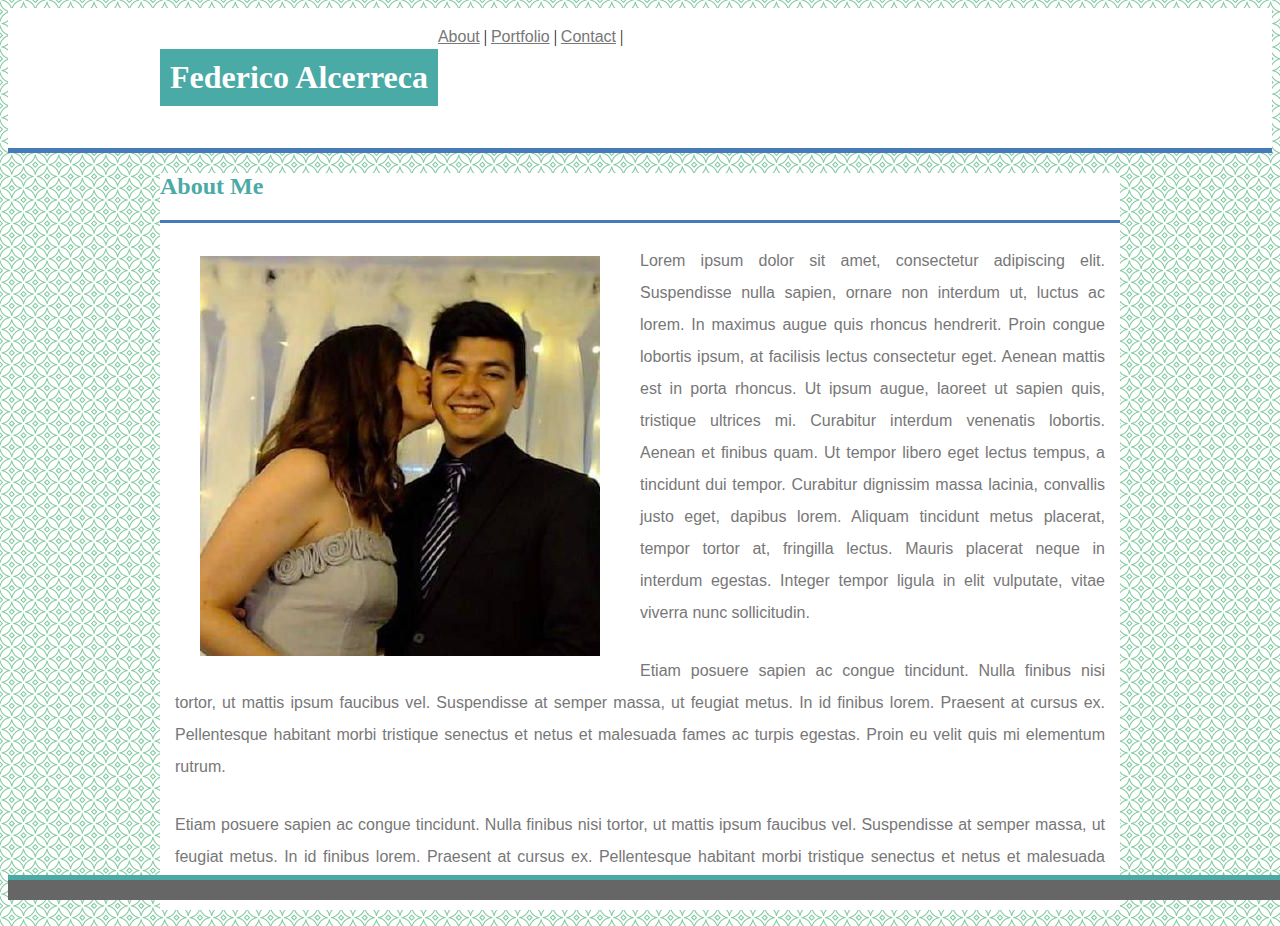
<file: index.html>
<!DOCTYPE html>
<html lang="en-us">
    <head>
        <meta charset="UTF-8">
        <meta name="viewport" content="width=device-width, initial-scale=1">
        <title>Basic Portfolio</title>
        <link rel="stylesheet" href="./assets/css/style.css"/>
    </head>
    <body>
        <header>
            <nav class="container">
                <div class="left">
                    <h1>
                        Federico Alcerreca
                    </h1>
                </div>
                <div class="right">
                    <a href="#" class="link">About</a> |
                    <a href="./portfolio.html" class="link">Portfolio</a> |
                    <a href="./contact.html" class="link">Contact</a> |
                </div>
            </nav>
        </header>
        <main>
            <h2>
                About Me
            </h2>
            <hr>
            </hr>
            <figure>
                <img src="./assets/images/Yo_Sofia.jpg" alt="Mi imagen de Perfil">
            </figure>
            <p>
                Lorem ipsum dolor sit amet, consectetur adipiscing elit. Suspendisse nulla sapien, ornare non interdum ut, luctus ac lorem. In maximus augue quis rhoncus hendrerit. Proin congue lobortis ipsum, at facilisis lectus consectetur eget. Aenean mattis est in porta rhoncus. Ut ipsum augue, laoreet ut sapien quis, tristique ultrices mi. Curabitur interdum venenatis lobortis. Aenean et finibus quam. Ut tempor libero eget lectus tempus, a tincidunt dui tempor. Curabitur dignissim massa lacinia, convallis justo eget, dapibus lorem. Aliquam tincidunt metus placerat, tempor tortor at, fringilla lectus. Mauris placerat neque in interdum egestas. Integer tempor ligula in elit vulputate, vitae viverra nunc sollicitudin.
            </p>
            <p>
                Etiam posuere sapien ac congue tincidunt. Nulla finibus nisi tortor, ut mattis ipsum faucibus vel. Suspendisse at semper massa, ut feugiat metus. In id finibus lorem. Praesent at cursus ex. Pellentesque habitant morbi tristique senectus et netus et malesuada fames ac turpis egestas. Proin eu velit quis mi elementum rutrum.
            </p>
            <p>
                Etiam posuere sapien ac congue tincidunt. Nulla finibus nisi tortor, ut mattis ipsum faucibus vel. Suspendisse at semper massa, ut feugiat metus. In id finibus lorem. Praesent at cursus ex. Pellentesque habitant morbi tristique senectus et netus et malesuada fames ac turpis egestas. Proin eu velit quis mi elementum rutrum.
            </p>
        </main>
        <footer>

        </footer>

    </body>
</html>
</file>
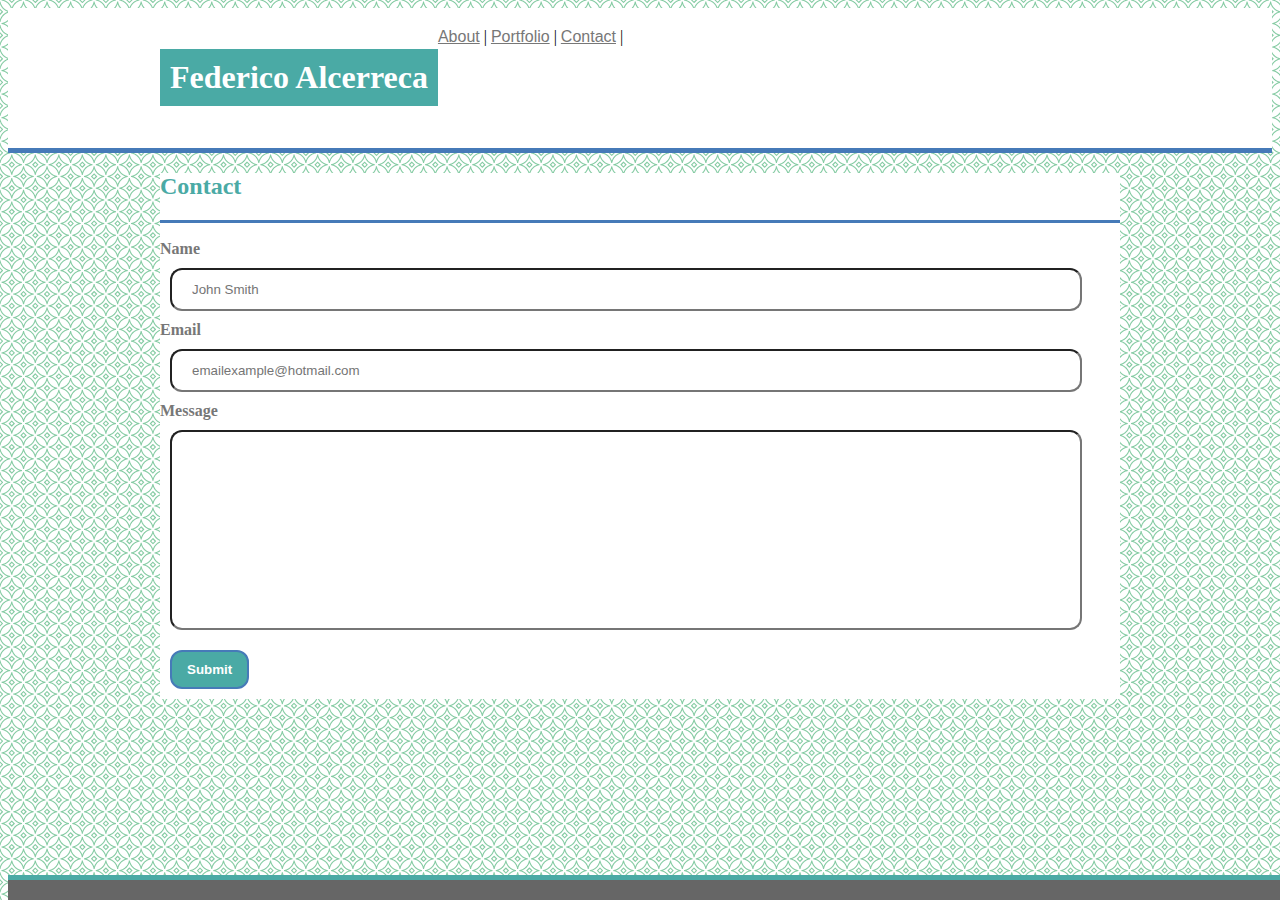
<file: contact.html>
<!DOCTYPE html>
<html lang="en-us">
    <head>
        <meta charset="UTF-8">
        <meta name="viewport" content="width=device-width, initial-scale=1">
        <title>Basic Portfolio</title>
        <link rel="stylesheet" href="./assets/css/style.css"/>
    </head>
    <body>
        <header>
            <nav class="container">
                <div class="left">
                    <h1>
                        Federico Alcerreca
                    </h1>
                </div>
                <div class="right">
                    <a href="./index.html" class="link">About</a> |
                    <a href="./portfolio.html" class="link">Portfolio</a> |
                    <a href="#" class="link">Contact</a> |
                </div>
            </nav>
        </header>
        <main>
            <h2>
                Contact
            </h2>
            <hr>
            </hr>
            <form action="#">
                <div>
                    <label for="fname">Name</label>
                </div>
                <input type="text" id="fname" placeholder="John Smith" name="fname"><br>
                <div>
                    <label for="correo">Email</label>
                </div>
                <input type="email" id="correo" placeholder="emailexample@hotmail.com" name="correo"><br>
                <div>
                    <label for="mensaje">Message</label>
                </div>
                <input class="message" type="text" id="mensaje" name="mensaje"><br>
    
                
                <input type="submit" value="Submit">
            </form>
        </main>
        <footer>

        </footer>

    </body>
</html>
</file>
<file: assets/css/style.css>
html{
    background-image: url("../images/more-leaves.png");
    background-color: #cccccc;
    
}

header{
    background-color: #ffffff;
    border-bottom: 5px solid #467AB8;
}

nav{
    display: flex;
    width: 960px;
    margin: auto;
    align-self: center;
    padding: 20px 10px 20px 10px;
}

a{
    color: #777777;
    font-family: Arial, Helvetica, sans-serif;
}

a:hover{
    box-shadow: 5px 10px #467AB8
}

main{
    width: 960px;
    margin: auto;
    /*padding: 10px 15px;*/
    align-self: center;
    background-color: #ffffff;
    border-color: #dddddd;
}

footer{
    clear: both;
    width: 100%;
    border-top: 5px solid #4aaaa5;
    background-color: #666666;
    padding: 10px 10px 10px 10px;
    position: fixed;
    bottom: 0;
}

h1{
    background-color: #4aaaa5;
    padding: 10px 10px 10px 10px;
    font-family: Georgia, 'Times New Roman', Times, serif;
    color: #ffffff;
}

h2{
    color: #4aaaa5;
    font-family: Georgia, 'Times New Roman', Times, serif;
}

p{
    line-height: 200%;
    text-align: justify;
    margin-top: 5px;
    padding: 5px 15px;
    color: #777777;
    font-family: Arial, Helvetica, sans-serif;
}

figure{
    float : left;
}

input[type=text] {
    width: 95%;
    padding: 12px 20px;
    margin: 10px 10px;
    box-sizing: border-box;
    color: #777777;
    font-family: Arial, Helvetica, sans-serif;
    border-radius: 12px;
}
input[type=email] {
    width: 95%;
    padding: 12px 20px;
    margin: 10px 10px;
    box-sizing: border-box;
    color: #777777;
    font-family: Arial, Helvetica, sans-serif;
    border-radius: 12px;
}

label{
    font-family: Georgia, 'Times New Roman', Times, serif;
    color: #777777;
    font-weight: bold;
}

hr{
    display: block;
      height: 1px;
      border: 0;
      border-top: 3px solid #467AB8;
      margin: 1em 0;
      padding: 0px 50px;
}
input[type=submit]{
    background-color: #4aaaa5;
    border: 2px solid #467AB8;
    border-radius: 12px;
    color: white;
    font-weight: bolder;
    padding: 10px 15px;
    text-decoration: #467AB8;
    margin: 10px 10px;
    cursor: pointer;
}

input[type=submit]:hover{
    box-shadow: 5px 10px #467AB8
}

.link:hover{
    color: white;
    background-color: #4aaaa5;
}

.container{
    display: flex;
}

.imagen{
    position: relative;
    text-align: center;
    color: white;
    border-color: black;
    margin-left: 5%;
}

.centered{
    color: white;
    position: absolute;
    top: 80%;
    left: 50%;
    transform: translate(-50%, -50%);
    font-size: small;
    background-color: #4aaaa5;
    width: 100%;
    height: 35px;
    padding-top: 15px;
    font-weight: bolder;
}

.message{
    height:200px;
}

.column {
    float: left;
    width: 50%;
}

.row:after {
    content: "";
    display: table;
    clear: both;
}

.left{
    float : left;
}
.right{
    float : right;
}
</file>
